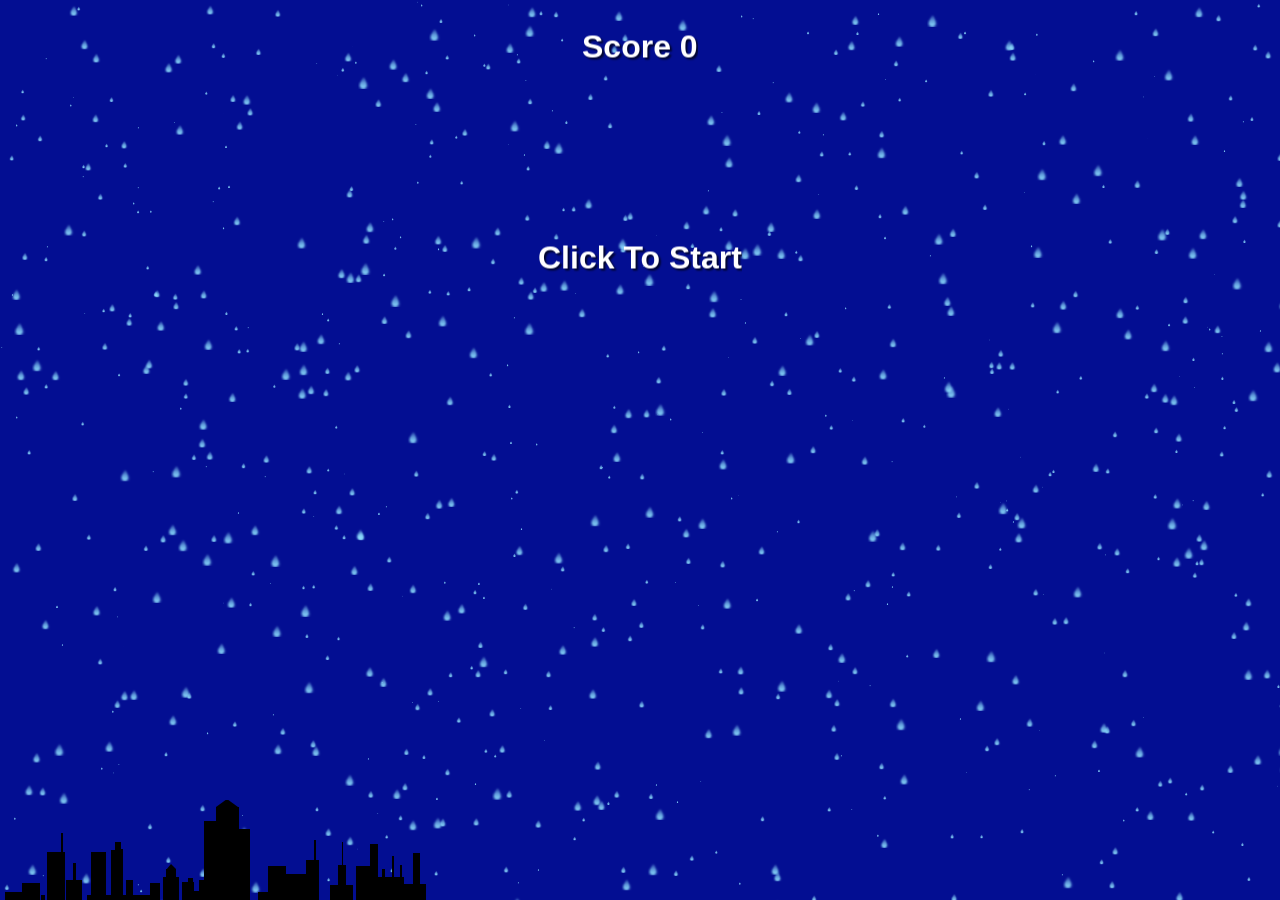
<file: game2/index.html>
<!DOCTYPE html>  
<html>
    <head>  
        <meta charset="utf-8" />
        <meta name="viewport" content = "width = device-width, initial-scale = 1.0, minimum-scale = 1, maximum-scale = 1, user-scalable = no" />
    	<meta name="apple-mobile-web-app-capable" content="yes">
    	<meta name="apple-mobile-web-app-status-bar-style" content="black" />
        <title>Simple Game</title>
        <script type="text/javascript" src="phaser.min.js"></script>
        <script src="https://ajax.googleapis.com/ajax/libs/jquery/1.12.2/jquery.min.js"></script>
    </head>
    <style>
    	body {
			width: 100%;
			height: 100%;
			margin: 0;
			padding: 0;
			background-color: #00FFF3;
		}	
    
    	#canvas_container{
    		position: fixed;
    		top: 0;
    		left: 0;
			width: 100%;
			height: 100%;
			background-color: #FFFFFF;
		}
    </style>
    <body>
		<div id="canvas_container"></div>	
    </body>
    <script type="text/javascript">	   
		var canvas_w = $('#canvas_container').width();
		var canvas_h = $('#canvas_container').height();
    	var game = new Phaser.Game(canvas_w, canvas_h, Phaser.AUTO, 'canvas_container', { preload: preload, create: create, update: update });
    	
    	var game_started = false;
    	var score = 0;
		var score_text;
		var start_btn;
		var game_over_text;
		var game_over_btn;
		var restart_btn;
		
		var game_been_played = false;
		
		var meteorite_array = [];
		var star_array = [];
		var create_meteorite_timer;
		
		function create_meteorite(){
			if(game_started == false){
				return;
			}
		
			var meteorite = game.add.sprite(0, -100, 'meteorite');		    	    		
    		meteorite.animations.add('falling', Phaser.Animation.generateFrameNames('sprite_', 1, 6), 5, true);
			meteorite.animations.add('exploding', Phaser.Animation.generateFrameNames('sprite_', 1, 2), 5, true);			
			
			//Randomely play meteorite, if off screen move over the difference
			meteorite.x = Math.floor((Math.random() * (game.width - (meteorite.width-30))) + 1);
			
			//Allows for outofbounds event to be used
			meteorite.checkWorldBounds = true;
			
			meteorite.animations.play('falling', 30, true);
			
			//Add input
			meteorite.inputEnabled = true;
			
			//Add event to destory sprite					
			meteorite.events.onInputDown.add(destory_meteorite, this);
			meteorite.events.onOutOfBounds.add(is_game_over, this);
			
			meteorite_array.push(meteorite);
		}
						
		function destory_meteorite(meteorite){
			meteorite.destroy();			
			score+=1;			
			score_text.setText('Score ' + score)
		}
		
		function is_game_over(meteorite){			
			if(meteorite.y > game.height - 20){
				game_been_played = true;
				game_started = false;
				
				//Remove all meteorites   			    			
				for(i = 0; i < meteorite_array.length; i++){
					meteorite_array[i].destroy();    				
				}
				meteorite_array = [];
								    			
    			game_over_text.visible = true;
    			restart_btn.visible = true;
    			//restart_game();
			}					
		}
		
		function restart_game(){
			game_started = false;					

			//Stop everything						
			
			//Remove all stars
			for(i = 0; i < star_array.length; i++){
				star_array[i].destroy();
			}
			star_array= [];
			
			game.world.removeAll();
			create();
		}
		
		function start_game(){
			start_btn.visible = false;
			
			//Start timer to create meteorites
			if(create_meteorite_timer == undefined){
				create_meteorite_timer = game.time.events.loop(300, create_meteorite, this);
			}
		}
		
		function preload() {
			game.load.image('bunny', 'bunny.png');
			game.load.image('city', 'city.png');
			game.load.image('star', 'star.png');
			game.load.atlas('meteorite', 'meteorite_sheet.png', 'meteorite_sheet.json');
		}
		
		function create() {
			//Set background
			game.stage.backgroundColor = "#030E92";	
			
			//Set game score
			score = 0;				
			
			//Create stars ---- Was 500 instead of width divided by 1.5
			for(i = 0; i < (game.width / 1.5); i++){ 
				var star_x = Math.floor((Math.random() * game.width) + 1);
    			var star_y = Math.floor((Math.random() * game.height) + 1);    			
				star = game.add.sprite(star_x, star_y, 'star');
				var star_scale = Math.random();
				star.scale.x = star_scale;
				star.scale.y = star_scale;				
				star_array.push(star);
			}	
			
			//Add Score and Game Over text
			var style = { font: "bold 32px Arial", fill: "#fff", boundsAlignH: "center", boundsAlignV: "middle" };
			score_text = game.add.text(0, 0, 'Score ' + score, style);
			score_text.setShadow(2, 2, 'rgba(0, 0, 0, 0.7)', 2);	
			score_text.setTextBounds(0, 0, game.width, 100);	
			
			game_over_text = game.add.text(0, 0, 'Game Over', style);
			game_over_text.setShadow(2, 2, 'rgba(0, 0, 0, 0.7)', 2);	
			game_over_text.setTextBounds(0, 0, game.width, (game.height / 2));
			game_over_text.visible = false;
			
			if(game_been_played == false){
				start_btn = game.add.text(0, 0, 'Click To Start', style);
				start_btn.setShadow(2, 2, 'rgba(0, 0, 0, 0.7)', 2);	
				start_btn.setTextBounds(0, 0, game.width, ((game.height / 2) + game_over_text.height + 30));
				start_btn.inputEnabled = true;
				start_btn.events.onInputDown.add(start_game);
			}
									
			restart_btn = game.add.text(0, 0, 'Click To Restart', style);
			restart_btn.setShadow(2, 2, 'rgba(0, 0, 0, 0.7)', 2);	
			restart_btn.setTextBounds(0, 0, game.width, ((game.height / 2) + game_over_text.height + 30));
			restart_btn.inputEnabled = true;
			restart_btn.events.onInputDown.add(restart_game);
			restart_btn.visible = false;
			
			//Create city
			star = game.add.sprite(0, game.height-100, 'city');
						
			game_started = true;
		}
		
		function update() {
			//Move meteorites
			for(i = 0; i < meteorite_array.length; i++){
				meteorite_array[i].y+= 10;
			}
		}
    </script>  
</html>
</file>
